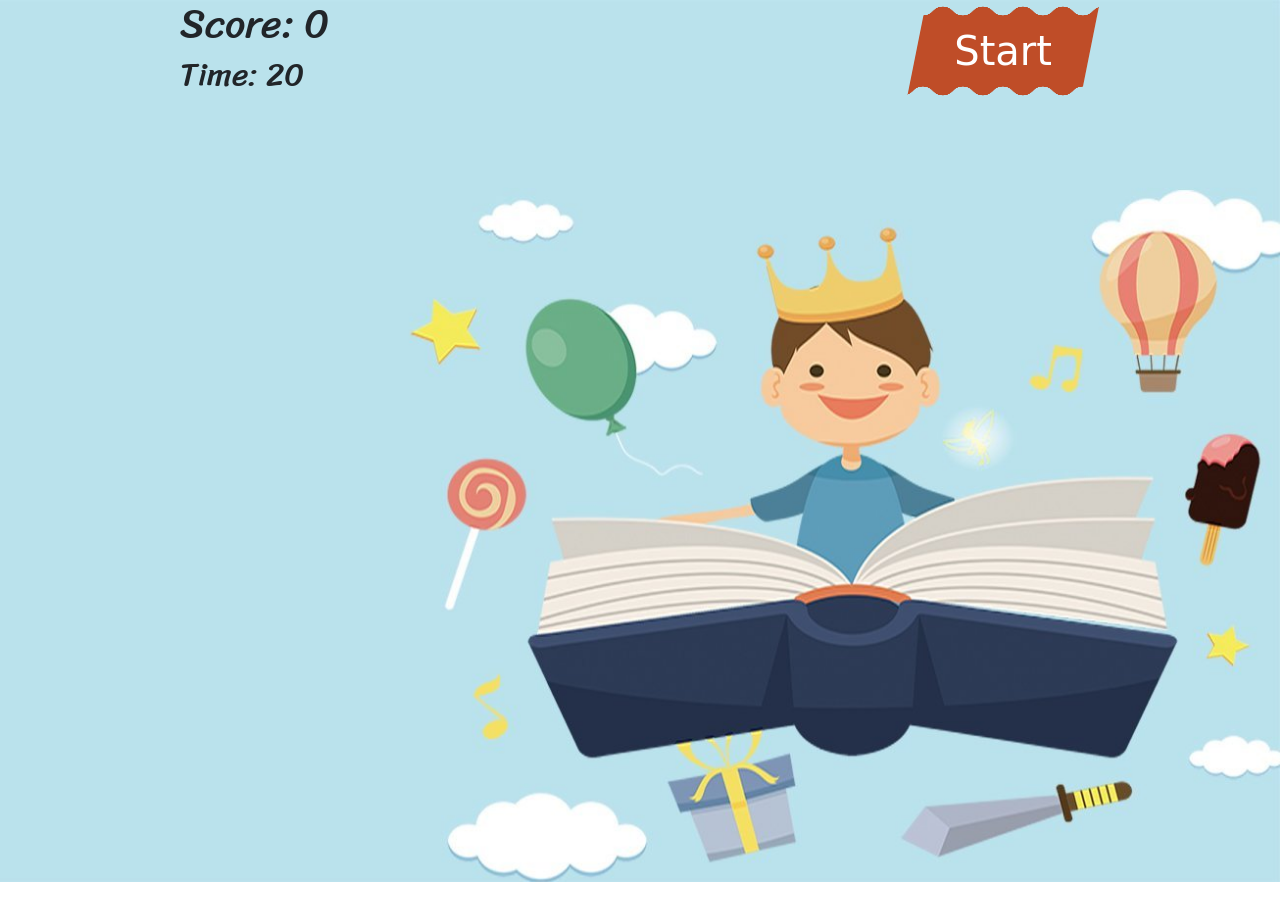
<file: game.html>
<!DOCTYPE html>
<html lang="en">
  <head>
    <meta charset="UTF-8" />
    <meta http-equiv="X-UA-Compatible" content="IE=edge" />
    <meta name="viewport" content="width=device-width, initial-scale=1.0" />
    <link
      href="https://cdn.jsdelivr.net/npm/bootstrap@5.3.0-alpha3/dist/css/bootstrap.min.css"
      rel="stylesheet"
      integrity="sha384-KK94CHFLLe+nY2dmCWGMq91rCGa5gtU4mk92HdvYe+M/SXH301p5ILy+dN9+nJOZ"
      crossorigin="anonymous"
    />
    <link rel="stylesheet" href="css/main.min.css" />
    <link rel="stylesheet" href="./css/game.min.css" />
    <link rel="preconnect" href="https://fonts.googleapis.com" />
    <link rel="preconnect" href="https://fonts.gstatic.com" crossorigin />
    <link
      href="https://fonts.googleapis.com/css2?family=Sriracha&display=swap"
      rel="stylesheet"
    />
    <script
      defer
      src="https://cdn.jsdelivr.net/npm/bootstrap@5.3.0-alpha3/dist/js/bootstrap.bundle.min.js"
      integrity="sha384-ENjdO4Dr2bkBIFxQpeoTz1HIcje39Wm4jDKdf19U8gI4ddQ3GYNS7NTKfAdVQSZe"
      crossorigin="anonymous"
    ></script>
    <style>
      * {
        position: relative;
      }
      *:not(.random-element) {
        z-index: 1;
      }
    </style>
    <title>Document</title>
  </head>
  <body>
    <section id="gamee">
      <div class="container-cus">
        <div class="box d-flex justify-content-between align-items-center">
          <div class="texts">
            <h1>Score: <scan class="score">0</scan></h1>
            <h2>Time: <scan class="time">20</scan></h2>
          </div>
          <button id="start">Start</button>
        </div>
      </div>
      <div class="container boxxx position-relative" style="height: 450px">
        <div id="confettis">
          <div class="confetti"></div>
          <div class="confetti"></div>
          <div class="confetti"></div>
          <div class="confetti"></div>
          <div class="confetti"></div>
          <div class="confetti"></div>
          <div class="confetti"></div>
          <div class="confetti"></div>
          <div class="confetti"></div>
        </div>
      </div>
    </section>

    <script src="js/const.js"></script>
    <script src="js/game.js"></script>
  </body>
</html>
</file>
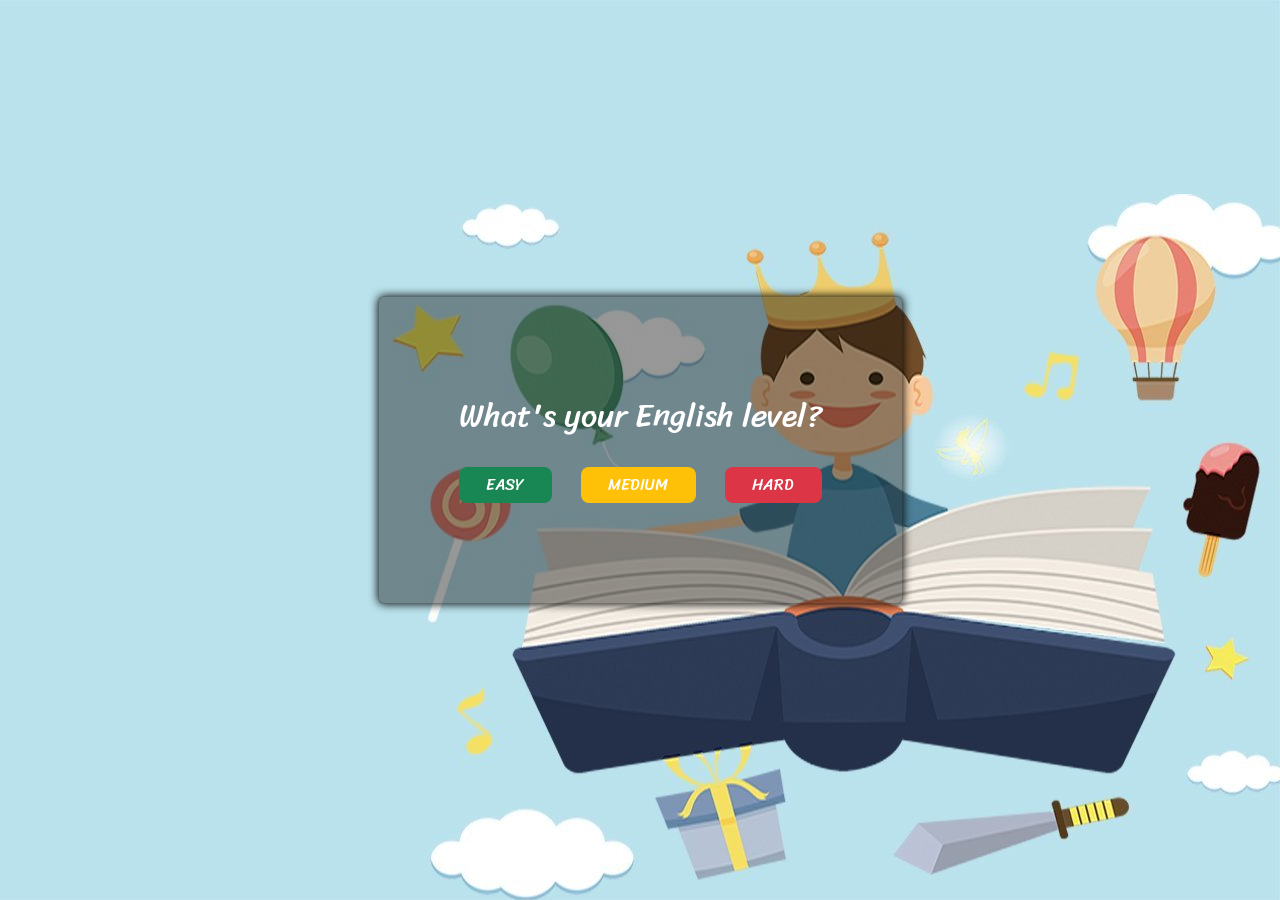
<file: main.html>
<!DOCTYPE html>
<html lang="en">
  <head>
    <meta charset="UTF-8" />
    <meta http-equiv="X-UA-Compatible" content="IE=edge" />
    <meta name="viewport" content="width=device-width, initial-scale=1.0" />
    <title>Language</title>
    <link rel="stylesheet" href="./css/compressed/main.min.css" />
    <link rel="stylesheet" href="./css/main.min.css" />
    <link
      href="https://cdn.jsdelivr.net/npm/bootstrap@5.3.0-alpha3/dist/css/bootstrap.min.css"
      rel="stylesheet"
      integrity="sha384-KK94CHFLLe+nY2dmCWGMq91rCGa5gtU4mk92HdvYe+M/SXH301p5ILy+dN9+nJOZ"
      crossorigin="anonymous"
    />
    <link rel="preconnect" href="https://fonts.googleapis.com" />
    <link rel="preconnect" href="https://fonts.gstatic.com" crossorigin />
    <link
      href="https://fonts.googleapis.com/css2?family=Sriracha&display=swap"
      rel="stylesheet"
    />
    <link rel="stylesheet" href="./css/global.css" />
  </head>
  <body>
    <section id="level">
      <div class="level">
        <div class="level-card">
          <h2 class="level-card-text text-center">
            What's your English level?
          </h2>
          <div class="btn-group w-100 mt-3 mt-sm-4">
            <button data-id="easy" class="btn btn-1 level-btn btn-success">
              Easy
              <span></span><span></span><span></span><span></span>
            </button>
            <button data-id="medium" class="btn btn-2 level-btn btn-warning">
              Medium
              <span></span><span></span><span></span><span></span>
            </button>
            <button data-id="hard" class="btn btn-3 level-btn btn-danger">
              Hard
              <span></span><span></span><span></span><span></span>
            </button>
          </div>
        </div>
      </div>
    </section>
    <script
      src="https://cdn.jsdelivr.net/npm/bootstrap@5.3.0-alpha3/dist/js/bootstrap.bundle.min.js"
      integrity="sha384-ENjdO4Dr2bkBIFxQpeoTz1HIcje39Wm4jDKdf19U8gI4ddQ3GYNS7NTKfAdVQSZe"
      crossorigin="anonymous"
    ></script>
    <script src="./js/main.js"></script>
  </body>
</html>
</file>
<file: css/global.css>
.level-btn,
.login_btn {
  border: none !important;
  padding: 6px 12px !important;
  border-radius: 8px !important;
  color: #fff !important;
  text-transform: uppercase;
  text-align: center;
  position: relative;
  overflow: hidden;
  z-index: 1;
  -webkit-transition: 0.3s;
  transition: 0.3s;
}

.level-btn {
  font-family: "Sriracha", cursive !important;
}

.level-btn span {
  position: absolute;
  width: 25%;
  height: 100%;
  -webkit-transform: translateY(150%);
          transform: translateY(150%);
  border-radius: 50%;
  left: calc((var(--n) - 1) * 25%);
  -webkit-transition: 0.5s;
  transition: 0.5s;
  -webkit-transition-delay: calc((var(--n) - 1) * 0.1s);
          transition-delay: calc((var(--n) - 1) * 0.1s);
  z-index: -1;
}

.level-btn:hover span {
  -webkit-transform: translateY(0) scale(2);
          transform: translateY(0) scale(2);
}

.level-btn span:nth-child(1) {
  --n: 1;
}

.level-btn span:nth-child(2) {
  --n: 2;
}

.level-btn span:nth-child(3) {
  --n: 3;
}

.level-btn span:nth-child(4) {
  --n: 4;
}

.btn-success span {
  background-color: rgb(1, 78, 1);
}

.btn-warning span {
  background-color: rgb(255, 231, 19);
}

.btn-danger span {
  background-color: rgb(255, 0, 0);
}

.login_btn {
  font-family: "Sriracha", cursive !important;
}

.login_btn span {
  position: absolute;
  width: 25%;
  height: 100%;
  -webkit-transform: translateY(150%);
          transform: translateY(150%);
  border-radius: 50%;
  left: calc((var(--n) - 1) * 25%);
  -webkit-transition: 0.5s;
  transition: 0.5s;
  -webkit-transition-delay: calc((var(--n) - 1) * 0.1s);
          transition-delay: calc((var(--n) - 1) * 0.1s);
  z-index: -1;
}

.login_btn:hover span {
  -webkit-transform: translateY(0) scale(2);
          transform: translateY(0) scale(2);
}

.login_btn span:nth-child(1) {
  --n: 1;
}

.login_btn span:nth-child(2) {
  --n: 2;
}

.login_btn span:nth-child(3) {
  --n: 3;
}

.login_btn span:nth-child(4) {
  --n: 4;
}

.login_btn {
  width: 50%;
  padding: 15px;
  background-color: #006594;
}
.login_btn span {
  background-color: rgba(0, 101, 148, 0.7);
}
</file>
<file: css/main.min.css>
#level{-webkit-transition:all .4s ease-in-out;transition:all .4s ease-in-out;background-image:url("../images/level-back.jpg");background-position:right;background-repeat:no-repeat;background-size:cover}.level-card-text{color:#fff;font-family:"Sriracha",cursive !important}.boxcccxcc{position:relative !important}.level{width:100vw;height:100vh;display:-webkit-box;display:-ms-flexbox;display:flex;-webkit-box-orient:vertical;-webkit-box-direction:normal;-ms-flex-direction:column;flex-direction:column;-webkit-box-pack:center;-ms-flex-pack:center;justify-content:center;-webkit-box-align:center;-ms-flex-align:center;align-items:center}.btn-group{display:-webkit-box;display:-ms-flexbox;display:flex;gap:30px}.level-card{border:1px solid rgba(24,24,24,.2392156863);padding:100px 80px;background-color:rgba(0,0,0,.404);z-index:9;border-radius:6px;-webkit-box-shadow:0 0 10px #000;box-shadow:0 0 10px #000}.levelAnimation{-webkit-animation:levelSection 2s 0s;animation:levelSection 2s 0s}.gameAnimation{-webkit-animation:gameSection 4s 0s;animation:gameSection 4s 0s}@-webkit-keyframes gameSection{0%{opacity:0}100%{opacity:1}}@keyframes gameSection{0%{opacity:0}100%{opacity:1}}@-webkit-keyframes levelSection{0%{opacity:1}100%{opacity:0}}@keyframes levelSection{0%{opacity:1}100%{opacity:0}}@media screen and (max-width: 468px){.level-btn{width:100%}.btn-group{-webkit-box-orient:vertical;-webkit-box-direction:normal;-ms-flex-direction:column;flex-direction:column;gap:8px}.level-card{padding:50px 40px}}.box{height:100%}
</file>
<file: css/game.min.css>
body{background-image:url("../images/level-back.jpg");background-repeat:no-repeat;background-size:cover;background-position:right;height:98vh}*{font-family:"Sriracha"}.boxxx{overflow:hidden}.container-cus{max-width:960px;margin:0 auto;padding:0 20px}#confettis{position:absolute;top:-50%;height:100%;width:90vw;z-index:1}.confetti{left:50%;width:16px;height:16px;position:absolute;-webkit-transform-origin:left top;transform-origin:left top}.con-animation{-webkit-animation:confetti 3s ease-in-out 0s 1;animation:confetti 3s ease-in-out 0s 1}@-webkit-keyframes confetti{0%{-webkit-transform:rotateZ(15deg) rotateY(0deg) translate(0, 0);transform:rotateZ(15deg) rotateY(0deg) translate(0, 0)}25%{-webkit-transform:rotateZ(5deg) rotateY(360deg) translate(-5vw, 20vh);transform:rotateZ(5deg) rotateY(360deg) translate(-5vw, 20vh)}50%{-webkit-transform:rotateZ(15deg) rotateY(720deg) translate(5vw, 60vh);transform:rotateZ(15deg) rotateY(720deg) translate(5vw, 60vh)}75%{-webkit-transform:rotateZ(5deg) rotateY(1080deg) translate(-10vw, 80vh);transform:rotateZ(5deg) rotateY(1080deg) translate(-10vw, 80vh)}100%{-webkit-transform:rotateZ(15deg) rotateY(1440deg) translate(10vw, 110vh);transform:rotateZ(15deg) rotateY(1440deg) translate(10vw, 110vh)}}@keyframes confetti{0%{-webkit-transform:rotateZ(15deg) rotateY(0deg) translate(0, 0);transform:rotateZ(15deg) rotateY(0deg) translate(0, 0)}25%{-webkit-transform:rotateZ(5deg) rotateY(360deg) translate(-5vw, 20vh);transform:rotateZ(5deg) rotateY(360deg) translate(-5vw, 20vh)}50%{-webkit-transform:rotateZ(15deg) rotateY(720deg) translate(5vw, 60vh);transform:rotateZ(15deg) rotateY(720deg) translate(5vw, 60vh)}75%{-webkit-transform:rotateZ(5deg) rotateY(1080deg) translate(-10vw, 80vh);transform:rotateZ(5deg) rotateY(1080deg) translate(-10vw, 80vh)}100%{-webkit-transform:rotateZ(15deg) rotateY(1440deg) translate(10vw, 110vh);transform:rotateZ(15deg) rotateY(1440deg) translate(10vw, 110vh)}}.confetti:nth-child(1){left:10%;-webkit-animation-delay:0;animation-delay:0;background-color:#fc0120}.confetti:nth-child(2){left:20%;-webkit-animation-delay:-5s;animation-delay:-5s;background-color:#8257e6}.confetti:nth-child(3){left:30%;-webkit-animation-delay:-3s;animation-delay:-3s;background-color:#ffbf4d}.confetti:nth-child(4){left:40%;-webkit-animation-delay:-2.5s;animation-delay:-2.5s;background-color:#fe5d7a}.confetti:nth-child(5){left:50%;-webkit-animation-delay:-4s;animation-delay:-4s;background-color:#45ec9c}.confetti:nth-child(6){left:60%;-webkit-animation-delay:-6s;animation-delay:-6s;background-color:#f6e327}.confetti:nth-child(7){left:70%;-webkit-animation-delay:-1.5s;animation-delay:-1.5s;background-color:#f769ce}.confetti:nth-child(8){left:80%;-webkit-animation-delay:-2s;animation-delay:-2s;background-color:#007de7}.confetti:nth-child(9){left:90%;-webkit-animation-delay:-3.5s;animation-delay:-3.5s;background-color:#63b4fc}.confetti:nth-child(10){left:100%;-webkit-animation-delay:-2.5s;animation-delay:-2.5s;background-color:#f9c4ea}#start{--s: 0.25em;padding:.5em 1.2em;background-color:#bf4d28;color:#fff;--_s: calc(var(--s) * 4) 51% repeat-x;--_r: calc(1.345 * var(--s)) at left 50%;--_g1: #000 99%, #0000 101%;--_g2: #0000 99%, #000 101%;--mask: radial-gradient(var(--_r) top calc(var(--s) * 1.9), var(--_g1)) calc(50% - 2 * var(--s) - var(--_i, 0px)) 0 / var(--_s), radial-gradient(var(--_r) top calc(var(--s) * -0.9), var(--_g2)) calc(50% - var(--_i, 0px)) var(--s) / var(--_s), radial-gradient(var(--_r) bottom calc(var(--s) * 1.9), var(--_g1)) calc(50% - 2 * var(--s) + var(--_i, 0px)) 100% / var(--_s), radial-gradient(var(--_r) bottom calc(var(--s) * -0.9), var(--_g2)) calc(50% + var(--_i, 0px)) calc(100% - var(--s)) / var(--_s);-webkit-mask:var(--mask);mask:var(--mask);-webkit-clip-path:polygon(calc(2 * var(--s) - var(--_i, 0px)) 0, calc(100% - var(--_i, 0px)) 0, calc(100% - var(--s)) 50%, calc(100% - 2 * var(--s) + var(--_i, 0px)) 100%, calc(0% + var(--_i, 0px)) 100%, var(--s) 50%);clip-path:polygon(calc(2 * var(--s) - var(--_i, 0px)) 0, calc(100% - var(--_i, 0px)) 0, calc(100% - var(--s)) 50%, calc(100% - 2 * var(--s) + var(--_i, 0px)) 100%, calc(0% + var(--_i, 0px)) 100%, var(--s) 50%);cursor:pointer;-webkit-transition:.35s;transition:.35s}#start.alt{-webkit-clip-path:polygon(calc(0% - var(--_i, 0px)) 0, calc(100% - 2 * var(--s) - var(--_i, 0px)) 0, calc(100% - var(--s)) 50%, calc(100% + var(--_i, 0px)) 100%, calc(2 * var(--s) + var(--_i, 0px)) 100%, var(--s) 50%);clip-path:polygon(calc(0% - var(--_i, 0px)) 0, calc(100% - 2 * var(--s) - var(--_i, 0px)) 0, calc(100% - var(--s)) 50%, calc(100% + var(--_i, 0px)) 100%, calc(2 * var(--s) + var(--_i, 0px)) 100%, var(--s) 50%)}#start:hover{--_i: calc(2 * var(--s))}#start.alt:hover{--_i: calc(-2 * var(--s))}#start:active{background-image:-webkit-gradient(linear, left top, left bottom, color-stop(0, rgba(0, 0, 0, 0.2666666667)));background-image:linear-gradient(rgba(0, 0, 0, 0.2666666667) 0 0)}#start:focus-visible{-webkit-mask:none;-webkit-clip-path:none;clip-path:none;outline-offset:.1em;padding-block:.2em;margin-block:.2em;-webkit-transition:0s;transition:0s}#start{font-family:system-ui,sans-serif;font-size:2.5rem;margin:0;cursor:pointer;border:none}.button-19{-webkit-appearance:button;-moz-appearance:button;appearance:button;border:solid rgba(0,0,0,0);border-radius:16px;border-width:0 0 4px;-webkit-box-sizing:border-box;box-sizing:border-box;color:#fff;cursor:pointer;display:inline-block;font-family:din-round,sans-serif;font-size:12px;font-weight:700;letter-spacing:.8px;line-height:20px;margin:0;outline:none;overflow:visible;padding:4px 8px;text-align:center;text-transform:uppercase;-ms-touch-action:manipulation;touch-action:manipulation;-webkit-transform:translateZ(0);transform:translateZ(0);-webkit-transition:-webkit-filter .2s;transition:-webkit-filter .2s;transition:filter .2s;transition:filter .2s, -webkit-filter .2s;-moz-user-select:none;-ms-user-select:none;user-select:none;-webkit-user-select:none;vertical-align:middle;white-space:nowrap}.button-20{-webkit-appearance:button;-moz-appearance:button;appearance:button;border:solid rgba(0,0,0,0);border-radius:16px;border-width:0 0 4px;-webkit-box-sizing:border-box;box-sizing:border-box;color:#fff;cursor:pointer;display:inline-block;font-family:din-round,sans-serif;font-size:12px;font-weight:700;letter-spacing:.8px;line-height:20px;margin:0;outline:none;overflow:visible;padding:4px 8px;text-align:center;text-transform:uppercase;-ms-touch-action:manipulation;touch-action:manipulation;-webkit-transform:translateZ(0);transform:translateZ(0);-webkit-transition:-webkit-filter .2s;transition:-webkit-filter .2s;transition:filter .2s;transition:filter .2s, -webkit-filter .2s;-moz-user-select:none;-ms-user-select:none;user-select:none;-webkit-user-select:none;vertical-align:middle;white-space:nowrap}.button-19:after{background-clip:padding-box;border:solid rgba(0,0,0,0);border-radius:16px;border-width:0 0 4px;bottom:-4px;content:"";left:0;position:absolute;right:0;top:0;z-index:-1}.button-19:main,.button-19:focus{-webkit-user-select:auto;-moz-user-select:auto;-ms-user-select:auto;user-select:auto}.button-19:hover:not(:disabled){filter:brightness(1.1);-webkit-filter:brightness(1.1)}.button-20:hover:not(:disabled){filter:brightness(1.1);-webkit-filter:brightness(1.1)}.button-19:disabled{cursor:no-drop !important;opacity:.5}.button-20:disabled{cursor:no-drop !important;opacity:.5}
</file>
<file: css/compressed/main.min.css>
#level{transition:all .4s ease-in-out;background-image:url("../images/level-back.jpg");background-position:right;background-repeat:no-repeat;background-size:cover}.level-card-text{color:#fff;font-family:"Sriracha",cursive !important}.boxcccxcc{position:relative !important}.level{width:100vw;height:100vh;display:flex;flex-direction:column;justify-content:center;align-items:center}.btn-group{display:flex;gap:30px}.level-card{border:1px solid rgba(24,24,24,.2392156863);padding:100px 80px;background-color:rgba(0,0,0,.404);z-index:9;border-radius:6px;box-shadow:0 0 10px #000}.levelAnimation{animation:levelSection 2s 0s}.gameAnimation{animation:gameSection 4s 0s}@keyframes gameSection{0%{opacity:0}100%{opacity:1}}@keyframes levelSection{0%{opacity:1}100%{opacity:0}}@media screen and (max-width: 468px){.level-btn{width:100%}.btn-group{flex-direction:column;gap:8px}.level-card{padding:50px 40px}}.box{height:100%}
</file>
